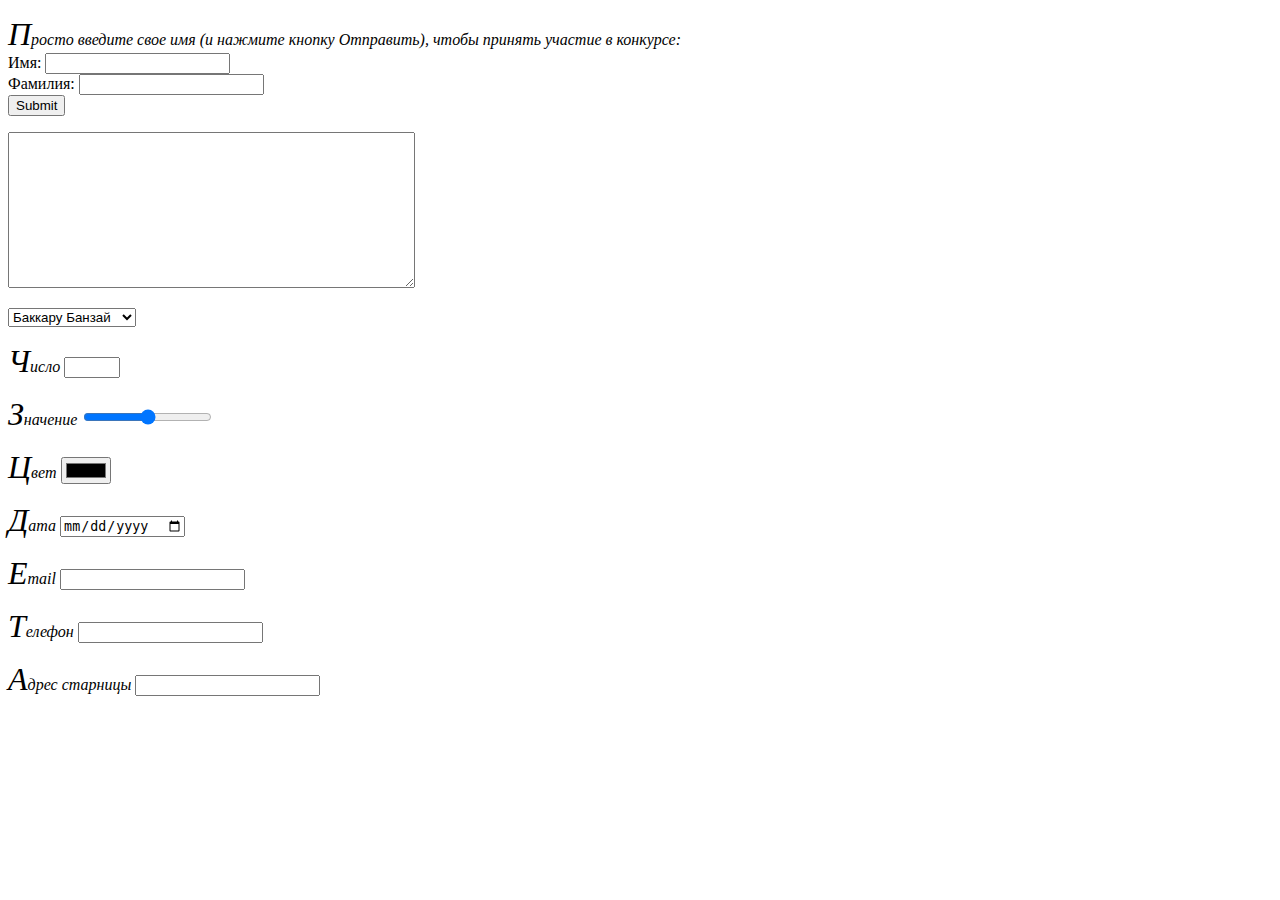
<file: index.html>
<!DOCTYPE html>
<html>
    <head>
        <meta charset="utf-8">
        <title>Принять участие в конкурсе</title>
        <link type="text/css" rel="stylesheet" href="index.css">
    </head>
    <body>
        <form action="http://wickedlysmart.com/hfhtmlcss/contest.php" method="POST">
            <p>
                Просто введите свое имя (и нажмите кнопку Отправить), чтобы принять участие в конкурсе: <br/>
                Имя: <input type="text" name="firstname" value=""/> <br/>
                Фамилия: <input type="text" name="lastname" value=""/> <br/>
                <input type="submit"/>
            </p>
        </form>
        <p>
            <textarea name="comments" rows="10" cols="48"></textarea>
        </p>
        <p>
            <select name="characters">
                <option value="Баккару">Баккару Банзай</option>
                <option value="Томми">Чудесный Томми</option>
                <option value="Пенни">Пенни Придди</option>
                <option value="Джерси">Нью-Джерси</option>
                <option value="Джон">Джон Паркер</option>
            </select>
        </p>
        <p>
            Число <input type="number" min="0" max="20">
        </p>
        <p>
            Значение <input type="range" min="0" max="20" step="5">
        </p>
        <p>
            Цвет <input type="color">
        </p>
        <p>
            Дата <input type="date">
        </p>
        <p>
            Email <input type="email">
        </p>
        <p>
            Телефон <input type="tel">
        </p>
        <p>
            Адрес старницы <input type="url">
        </p>

    </body>
</html>
</file>
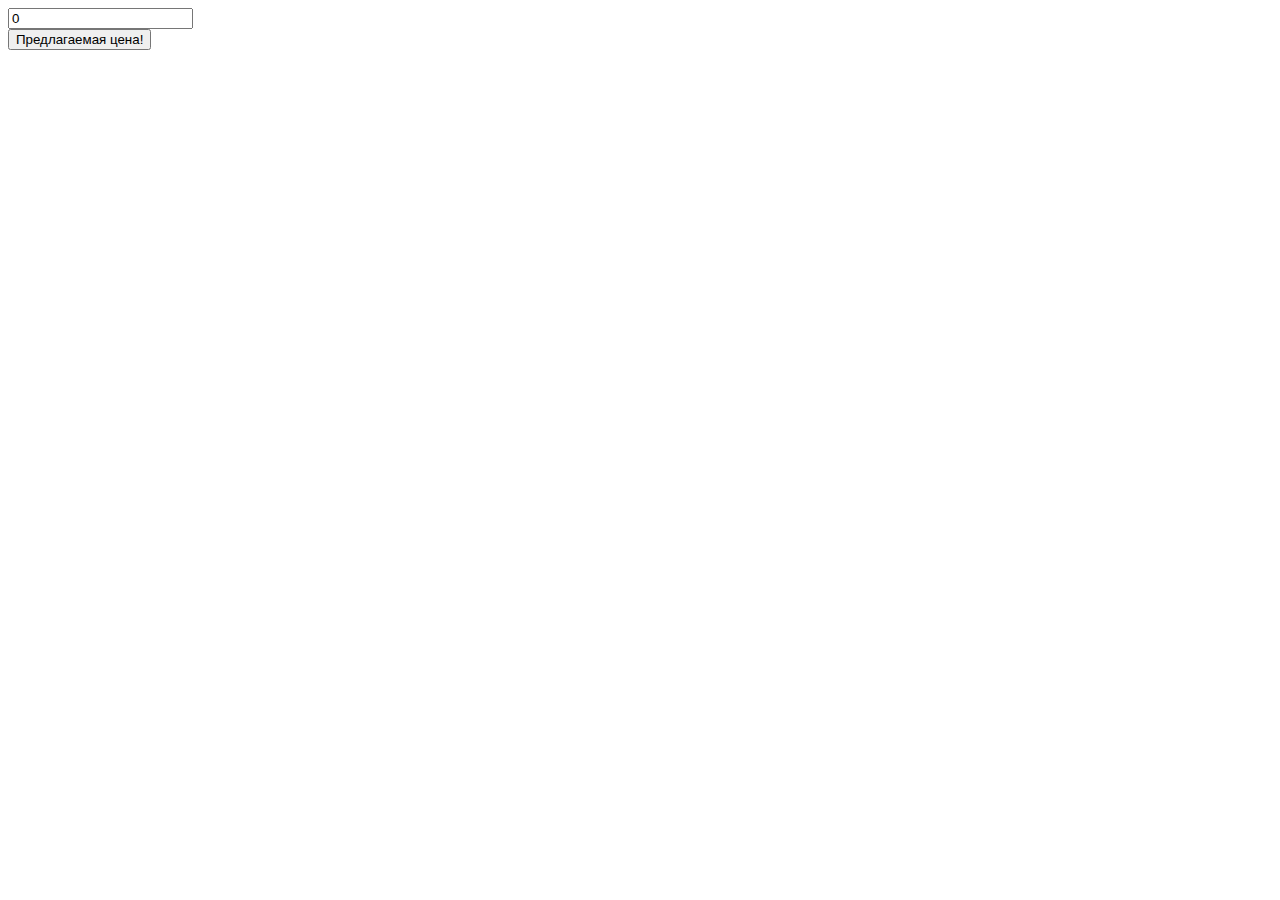
<file: interac.html>
<!DOCTYPE html>
<html>
    <head>
        <meta charset="utf-8">
        <title>Принять участие в конкурсе</title>
        <script>
            window.onload = init;
            function init() {
                var submitButton = document.getElementById("submitButton");
                submitButton.onclick = validBid;
            }
            function validBid() {
                if (document.getElementById("bid").value > 0) {
                    document.getElementById("theForm").submit();
                } else {
                    return false;
                }
            }
            </script>
        <link type="text/css" rel="stylesheet" href="index.css">
    </head>
    <body>
        <form id="theForm" method="post" action="contest.php">
            <input type="number" id="bid" value="0"><br>
            <input type="button" id="submitButton" value="Предлагаемая цена!"><br>
        </form>
    </body>
    </html>
</file>
<file: index.css>
p:first-letter {
    font-size: 2em;
}
p:first-line {
    font-style: italic;
}
div#greentea > blockquote p:first-line { 
    font-style: italic; 
}
</file>
